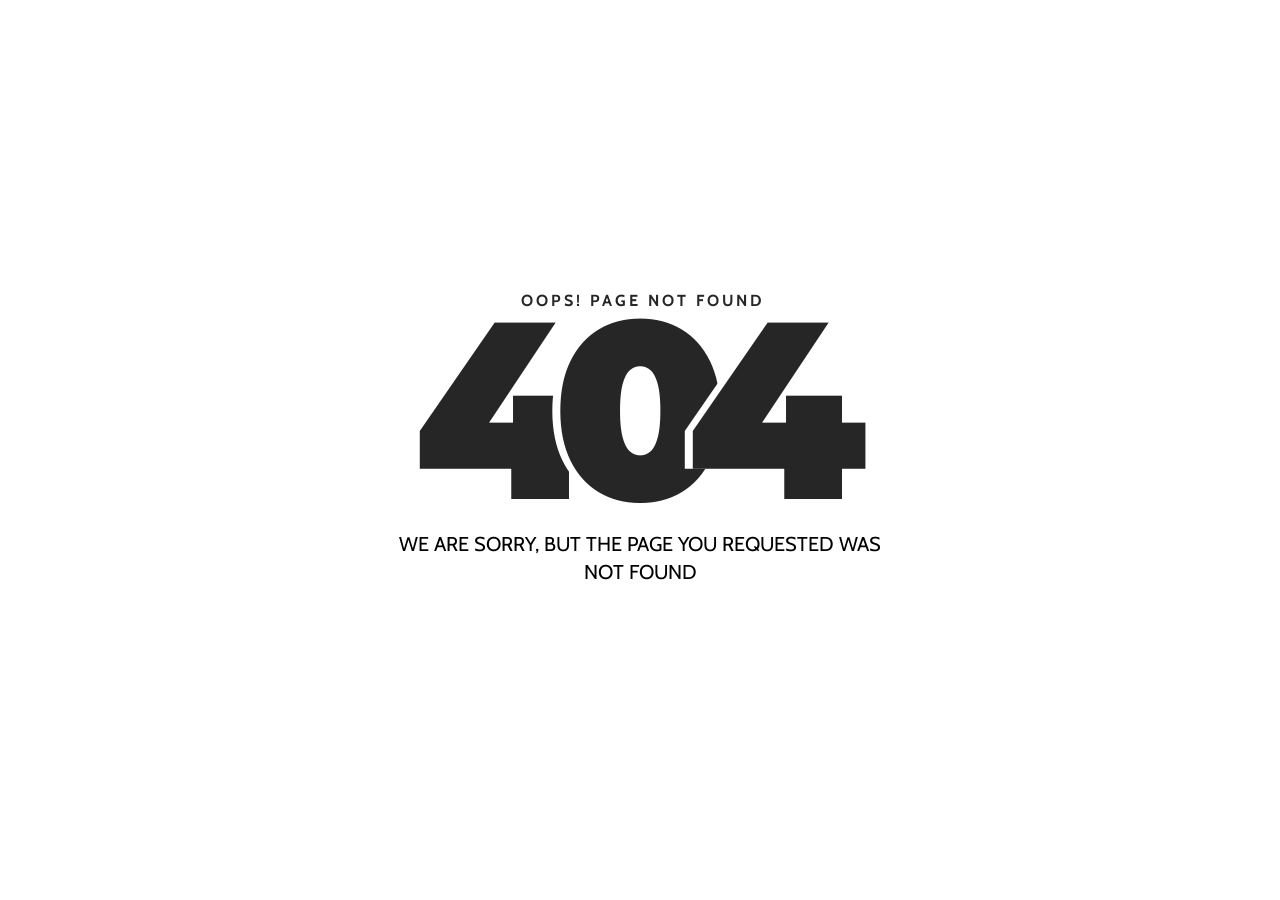
<file: thecafe/mainapp/templates/mainapp/error_404.html>
<!DOCTYPE html>
<html lang="en">

<head>
  <meta charset="UTF-8">
  <meta name="viewport" content="width=device-width, initial-scale=1.0">
  <meta http-equiv="X-UA-Compatible" content="ie=edge">

  <meta name="title" content="404 Page not found | The Hungry Eye Cafe">
  <meta property="og:image" content="https://i.ibb.co/HqTymp7/theclogo.jpg">
  <meta name="language" content="English">
  <meta name="robots" content="index, follow">
  <title>404 Page not found | The Hungry Eye Cafe</title>

  <!-- Google font -->
  <link href="https://fonts.googleapis.com/css?family=Cabin:400,700" rel="stylesheet">
  <link href="https://fonts.googleapis.com/css?family=Montserrat:900" rel="stylesheet">

  <!-- Custom stlylesheet -->
  <style>
    * {
      -webkit-box-sizing: border-box;
      box-sizing: border-box;
    }

    body {
      padding: 0;
      margin: 0;
    }

    #notfound {
      position: relative;
      height: 100vh;
    }

    #notfound .notfound {
      position: absolute;
      left: 50%;
      top: 50%;
      -webkit-transform: translate(-50%, -50%);
      -ms-transform: translate(-50%, -50%);
      transform: translate(-50%, -50%);
    }

    .notfound {
      max-width: 520px;
      width: 100%;
      line-height: 1.4;
      text-align: center;
    }

    .notfound .notfound-404 {
      position: relative;
      height: 240px;
    }

    .notfound .notfound-404 h1 {
      font-family: 'Montserrat', sans-serif;
      position: absolute;
      left: 50%;
      top: 50%;
      -webkit-transform: translate(-50%, -50%);
      -ms-transform: translate(-50%, -50%);
      transform: translate(-50%, -50%);
      font-size: 252px;
      font-weight: 900;
      margin: 0px;
      color: #262626;
      text-transform: uppercase;
      letter-spacing: -40px;
      margin-left: -20px;
    }

    .notfound .notfound-404 h1>span {
      text-shadow: -8px 0px 0px #fff;
    }

    .notfound .notfound-404 h3 {
      font-family: 'Cabin', sans-serif;
      position: relative;
      font-size: 16px;
      font-weight: 700;
      text-transform: uppercase;
      color: #262626;
      margin: 0px;
      letter-spacing: 3px;
      padding-left: 6px;
    }

    .notfound h2 {
      font-family: 'Cabin', sans-serif;
      font-size: 20px;
      font-weight: 400;
      text-transform: uppercase;
      color: #000;
      margin-top: 0px;
      margin-bottom: 25px;
    }

    @media only screen and (max-width: 767px) {
      .notfound .notfound-404 {
        height: 200px;
      }

      .notfound .notfound-404 h1 {
        font-size: 200px;
      }
    }

    @media only screen and (max-width: 480px) {
      .notfound .notfound-404 {
        height: 162px;
      }

      .notfound .notfound-404 h1 {
        font-size: 162px;
        height: 150px;
        line-height: 162px;
      }

      .notfound h2 {
        font-size: 16px;
      }
    }
  </style>
  <!-- HTML5 shim and Respond.js for IE8 support of HTML5 elements and media queries -->
  <!-- WARNING: Respond.js doesn't work if you view the page via file:// -->
  <!--[if lt IE 9]>
		  <script src="https://oss.maxcdn.com/html5shiv/3.7.3/html5shiv.min.js"></script>
		  <script src="https://oss.maxcdn.com/respond/1.4.2/respond.min.js"></script>
		<![endif]-->

</head>

<body>

  <div id="notfound">
    <div class="notfound">
      <div class="notfound-404">
        <h3>Oops! Page not found</h3>
        <h1><span>4</span><span>0</span><span>4</span></h1>
      </div>
      <h2>we are sorry, but the page you requested was not found</h2>
    </div>
  </div>

</body><!-- This templates was made by Colorlib (https://colorlib.com) -->

</html>
</file>
